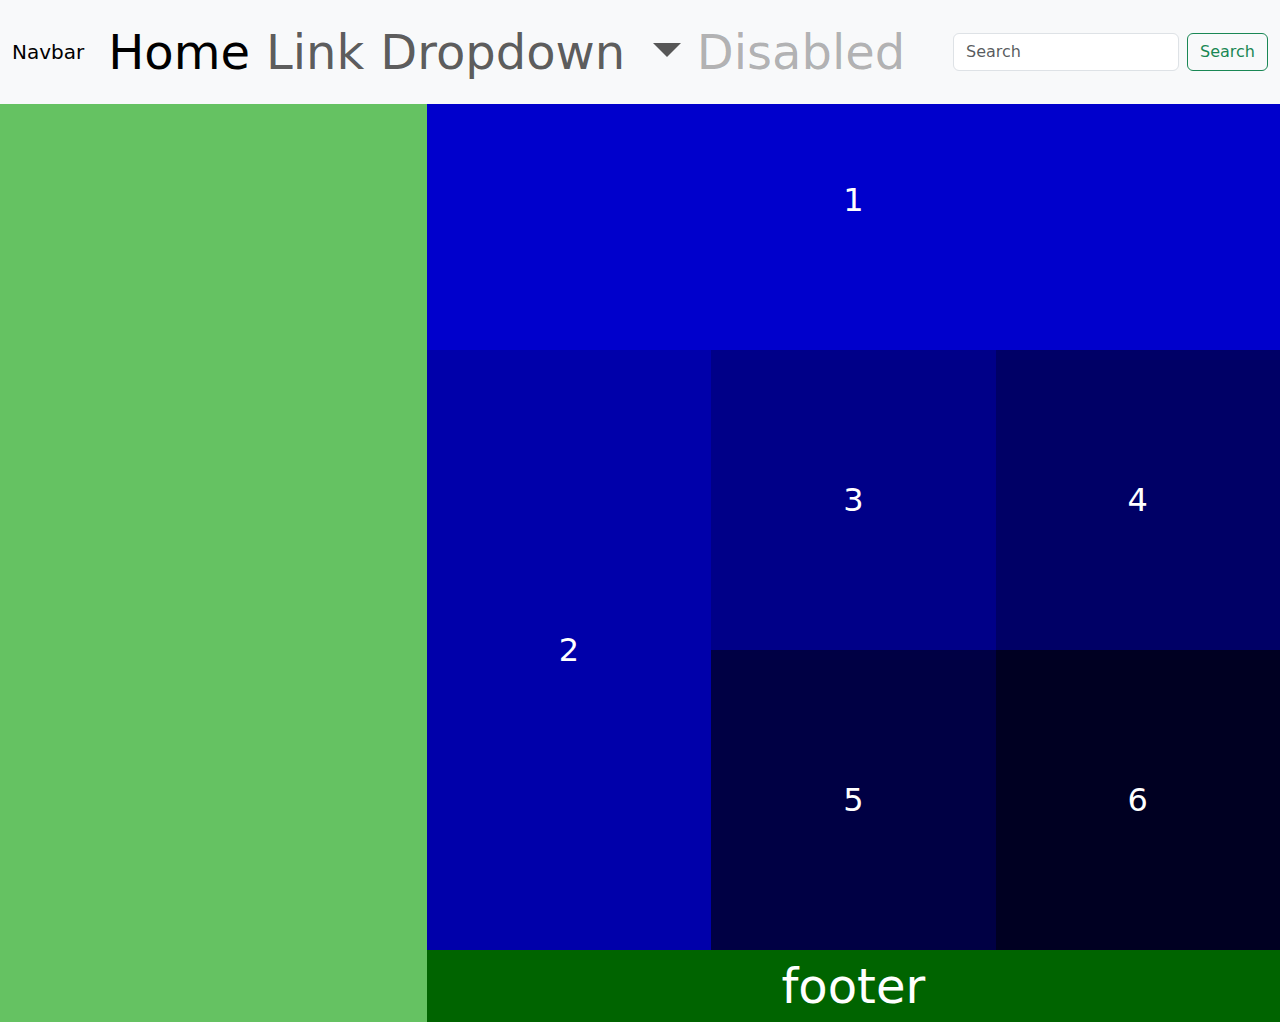
<file: index.html>
<!DOCTYPE html>
<html lang="en">
<head>
    <meta charset="UTF-8">
    <meta name="viewport" content="width=device-width, initial-scale=1.0">
    <title>LAYOUT</title>
    <link rel="stylesheet" href="/CSS/style.css">
    <link rel="stylesheet" href="/bootstrap-5.3.2-dist/css/bootstrap.css">
    <link rel="stylesheet" href="https://cdnjs.cloudflare.com/ajax/libs/font-awesome/6.5.1/css/all.min.css" integrity="sha512-DTOQO9RWCH3ppGqcWaEA1BIZOC6xxalwEsw9c2QQeAIftl+Vegovlnee1c9QX4TctnWMn13TZye+giMm8e2LwA==" crossorigin="anonymous" referrerpolicy="no-referrer" />
    <link href="https://cdn.jsdelivr.net/npm/bootstrap@5.0.2/dist/css/bootstrap.min.css" rel="stylesheet" integrity="sha384-EVSTQN3/azprG1Anm3QDgpJLIm9Nao0Yz1ztcQTwFspd3yD65VohhpuuCOmLASjC" crossorigin="anonymous">
</head>
<body>
    <header>
        <nav class="navbar navbar-expand-lg navbar-light bg-light">
            <div class="container-fluid">
              <a class="navbar-brand" href="#">Navbar</a>
              <button class="navbar-toggler" type="button" data-bs-toggle="collapse" data-bs-target="#navbarSupportedContent" aria-controls="navbarSupportedContent" aria-expanded="false" aria-label="Toggle navigation">
                <span class="navbar-toggler-icon"></span>
              </button>
              <div class="collapse navbar-collapse" id="navbarSupportedContent">
                <ul class="navbar-nav me-auto mb-2 mb-lg-0">
                  <li class="nav-item">
                    <a class="nav-link active" aria-current="page" href="#">Home</a>
                  </li>
                  <li class="nav-item">
                    <a class="nav-link" href="#">Link</a>
                  </li>
                  <li class="nav-item dropdown">
                    <a class="nav-link dropdown-toggle" href="#" id="navbarDropdown" role="button" data-bs-toggle="dropdown" aria-expanded="false">
                      Dropdown
                    </a>
                    <ul class="dropdown-menu" aria-labelledby="navbarDropdown">
                      <li><a class="dropdown-item" href="#">Action</a></li>
                      <li><a class="dropdown-item" href="#">Another action</a></li>
                      <li><hr class="dropdown-divider"></li>
                      <li><a class="dropdown-item" href="#">Something else here</a></li>
                    </ul>
                  </li>
                  <li class="nav-item">
                    <a class="nav-link disabled" href="#" tabindex="-1" aria-disabled="true">Disabled</a>
                  </li>
                </ul>
                <form class="d-flex">
                  <input class="form-control me-2" type="search" placeholder="Search" aria-label="Search">
                  <button class="btn btn-outline-success" type="submit">Search</button>
                </form>
              </div>
            </div>
          </nav>
    </header>
    <aside>
        side bar
    </aside>
    <!-- main -->
    <main>
        <!-- flex Layout -->

        <section class="flex-container">
            <div class="box item-1">1</div>
            <div class="box item-2">2</div>
            <div class="box item-3">3</div>
            <div class="box item-4">4</div>
            <div class="box item-5">5</div>
            <div class="box item-6">6</div>
            

        </section>
        <footer>
            footer
        </footer>
    </main>
</body>
</html>
</file>
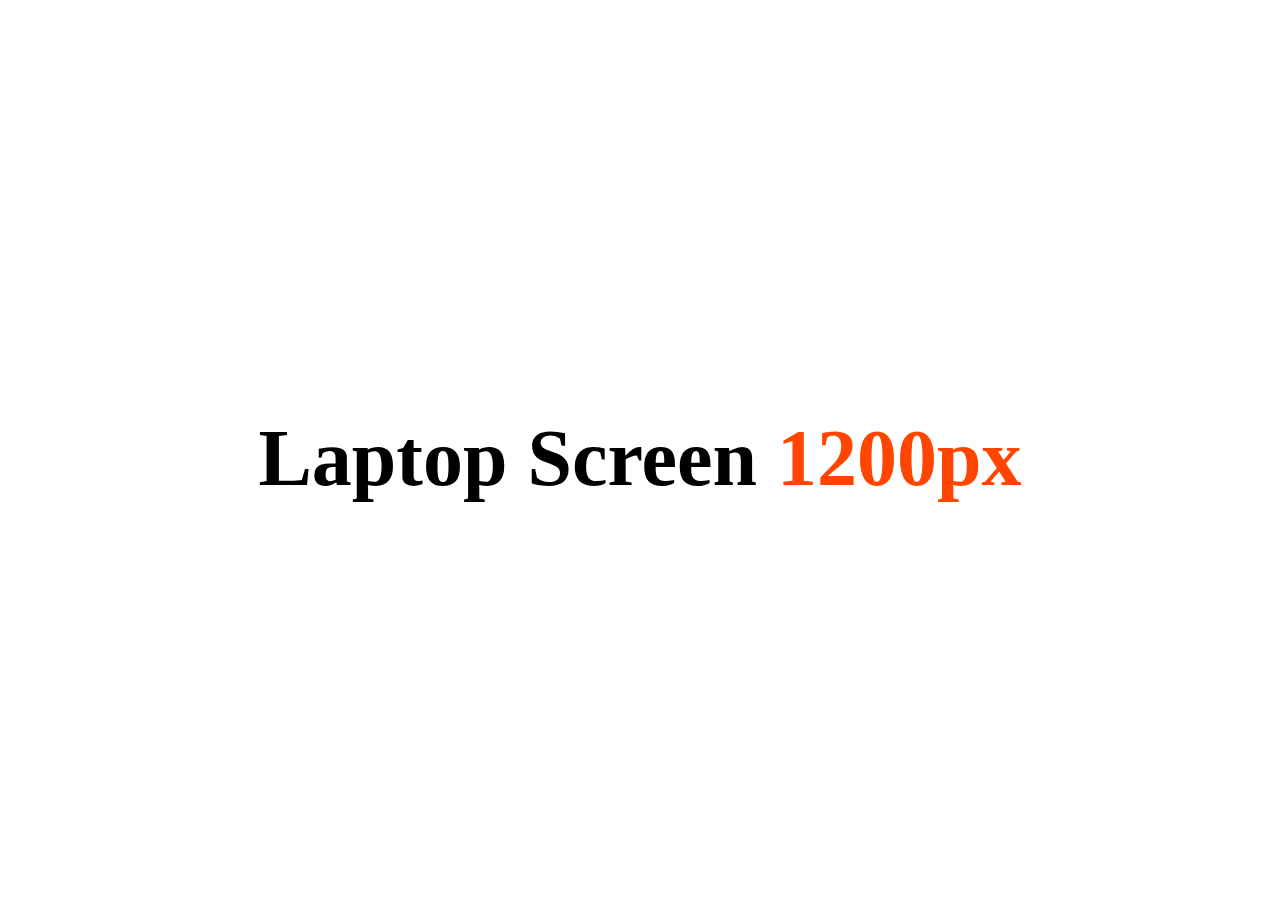
<file: pages/responsive.html>
<!DOCTYPE html>
<html lang="en">
  <head>
    <meta charset="UTF-8" />
    <meta name="viewport" content="width=device-width, initial-scale=1.0" />
    <title>Responsive</title>
    <style>
      body {
        display: grid;
        place-content: center;
        min-height: 100vh;
        & h1 {
          font-size: 5rem;
          text-align: center;
          display: none;
          & span {
            color: orangered;
          }
        }

        h1:nth-child(1) {
          display: block;
        }
      }

      @media (min-width: 576px) {
        body {
          & h1:nth-child(1) {
            display: none;
          }

          & h1:nth-child(2) {
            display: block;
          }
        }
      }

      @media (min-width: 768px) {
        body {
          & h1:nth-child(2) {
            display: none;
          }

          & h1:nth-child(3) {
            display: block;
          }
        }
      }

      @media (min-width: 992px) {
        body {
          & h1:nth-child(3) {
            display: none;
          }

          & h1:nth-child(4) {
            display: block;
          }
        }
      }

            @media (min-width: 1200px) {
        body {
          & h1:nth-child(4) {
            display: none;
          }

          & h1:nth-child(5) {
            display: block;
          }
        }
      }
    </style>
  </head>
  <body>
    <h1>Default Screen</h1>
    <h1>Mobile Screen <span>576px</span></h1>
    <h1>Tablet Small Screen <span>768px</span></h1>
    <h1>Tablet Larg Screen <span>992px</span></h1>
    <h1>Laptop Screen <span>1200px</span></h1>
  </body>
</html>
</file>
<file: CSS/style.css>
* {
    margin: 0;
    padding: 0;
    box-sizing: border-box;
  }
  
  body {
    height: 100vh;
      display: grid;
       grid-template-columns: repeat(9, 1fr); /* 9 columns  */
       grid-template-rows: 50px 1fr 50px; /* 3 rows */
  
       grid-template-areas: 
       "hd hd hd hd hd hd hd hd hd" /* header 9 columns  */
       "sb sb sb mn mn mn mn mn mn" /* 3 coloumns side bar 6 col main */
       "ft ft ft ft ft ft ft ft ft" /* footer 9 columns  */
       ; 
  }
  
  .flex-container {
    background-color: tomato;
    min-height: 100vh;
    display: grid;
    grid-template-columns: repeat(3, 1fr);
    grid-template-rows: repeat(3, 1fr);
      /* grid-column-gap: 10px;
      grid-row-gap: 10px; */
      /* gap: 10px 20px; */
  
    & .box {
      display: grid;
      place-content: center;
      /* width: 200px; */
      /* height: 100px; */
      font-size: 2rem;
      color: white;
    }
  
    & .item-1 {
      background-color: #00c;
          /* grid-column-start: 1;
          grid-column-end: 4; */
          grid-column: 1 / span 3;
    }
  
    & .item-2 {
      background-color: #00a;
          /* grid-row-start: 2;
          grid-row-end: 4; */
          grid-row: 2 / 4;
    }
  
    & .item-3 {
      background-color: #008;
    }
  
    & .item-4 {
      background-color: #006;
    }
  
    & .item-5 {
      background-color: #004;
    }
  
    & .item-6 {
      background-color: #002;
    }
  }
  
  main{
      grid-area: mn;
  }
  
  header, aside, footer {
      font-size: 3rem;
      text-align: center;
      color: white;
  }
  
  header {
      grid-area: hd;
      background-color: rgb(133, 48, 17);
  }
  
  aside{
      grid-area: sb;
      background-color: rgb(101, 194, 98);
  }
  
  footer {
      grid-area: ft;
      background-color: darkgreen;
  }
</file>
